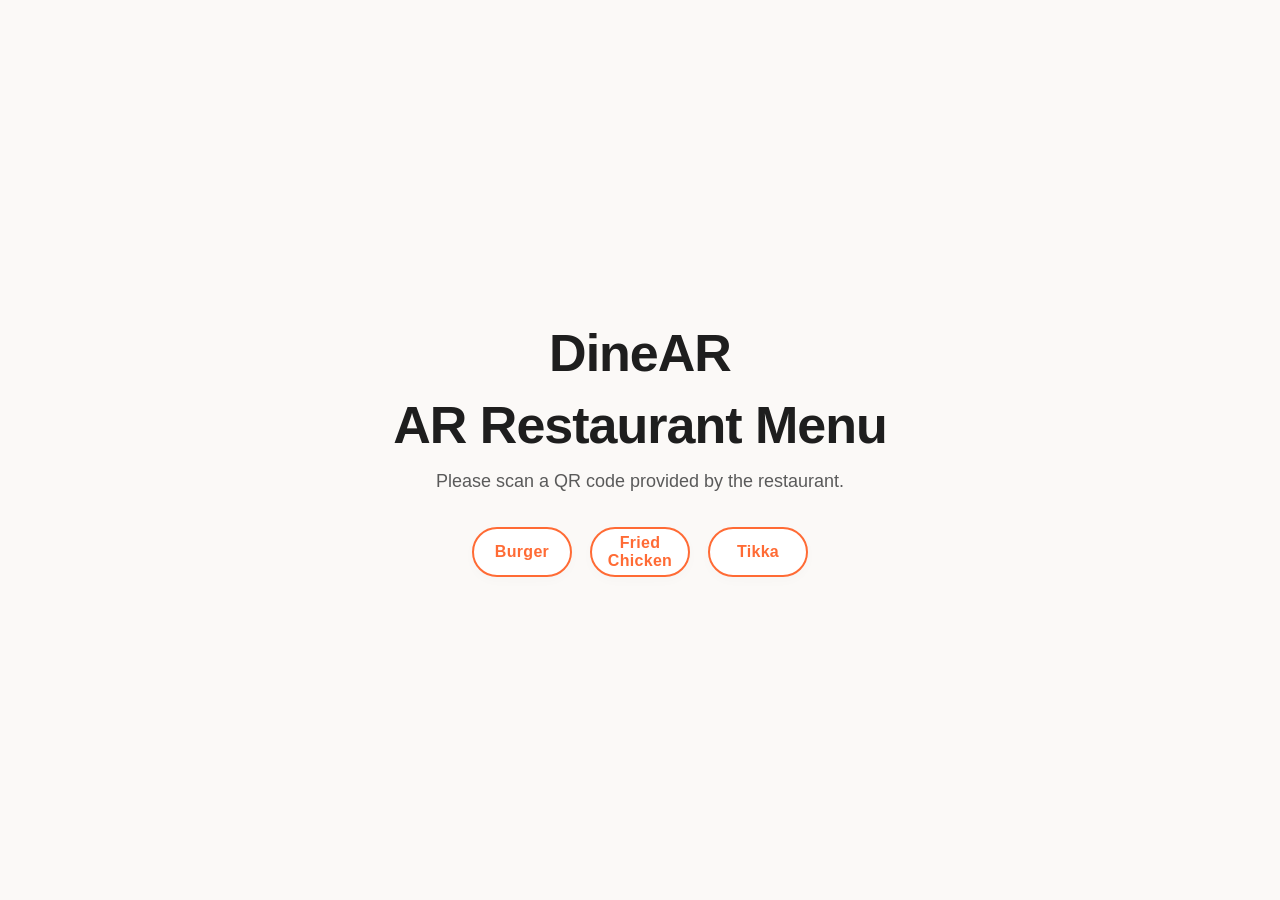
<file: index.html>
<!DOCTYPE html>
<html lang="en">
<head>
    <meta charset="UTF-8">
    <meta name="viewport" content="width=device-width, initial-scale=1.0">
    <title>AR Restaurant Menu</title>

    <link rel="stylesheet" href="css/style.css">
</head>
<body>

    <div class="home-container">
        <h1>DineAR</h1>
        <h1>AR Restaurant Menu</h1>

        <p>
            Please scan a QR code provided by the restaurant.
        </p>
        <div class="button-group">
            <a href="/dinear/food/burger.html"><button style="height: 50px;width: 100px;">Burger</button></a>
            <a href="/dinear/food/fried_chicken.html"><button style="height: 50px;width: 100px;">Fried Chicken</button></a>
            <a href="/dinear/food/tikka.html"><button style="height: 50px;width: 100px;">Tikka</button></a>



        </div>
        

    </div>

</body>
</html>
</file>
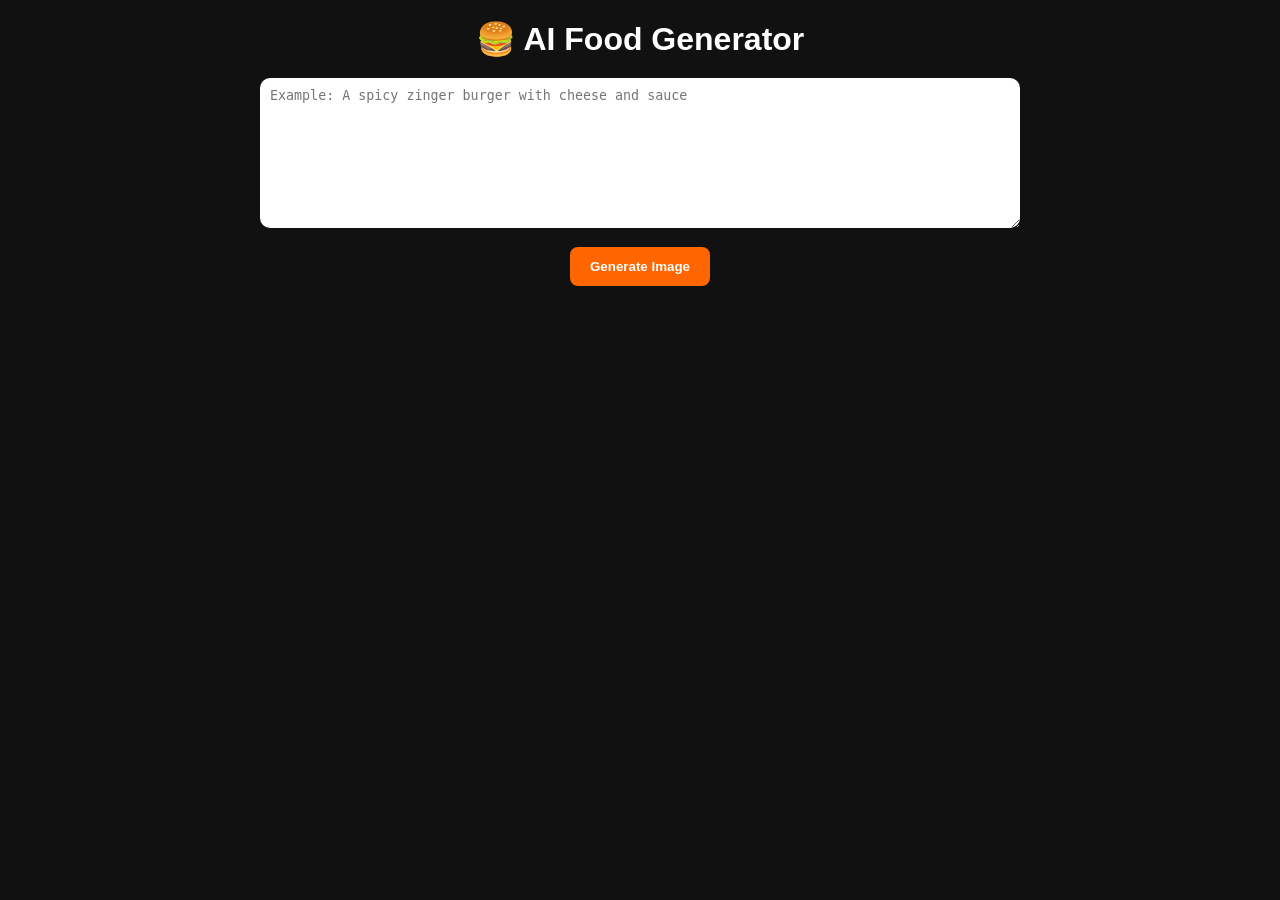
<file: image-generator.html>
<!DOCTYPE html>
<html lang="en">
<head>
<meta charset="UTF-8">
<meta name="viewport" content="width=device-width, initial-scale=1.0">
<title>AI Food Generator</title>

<link rel="stylesheet" href="css/style.css">

<style>

body{
    background:#111;
    color:white;
    font-family:Arial;
}

.generator{
    max-width:800px;
    margin:auto;
    padding:20px;
    text-align:center;
}

textarea{
    width:100%;
    height:150px;
    padding:10px;
    border-radius:10px;
    border:none;
    margin-top:20px;
}

button{
    margin-top:15px;
    padding:12px 20px;
    border:none;
    background:#ff6600;
    color:white;
    cursor:pointer;
    border-radius:8px;
    font-weight:bold;
}

button:hover{
    background:#ff3300;
}

img{
    margin-top:20px;
    max-width:100%;
    border-radius:10px;
}

</style>

</head>
<body>

<div class="generator">

    <h1>🍔 AI Food Generator</h1>

    <textarea id="prompt" placeholder="Example: A spicy zinger burger with cheese and sauce"></textarea>

    <br>

    <button id="generateBtn">Generate Image</button>

    <div id="result"></div>

</div>

<script>
document.getElementById("generateBtn").addEventListener("click", function(){

    let prompt = document.getElementById("prompt").value;

    if(!prompt){
        alert("Please write a prompt first!");
        return;
    }

    let imageUrl = "https://image.pollinations.ai/prompt/" + encodeURIComponent(prompt);

    document.getElementById("result").innerHTML = `
        <p>Generating...</p>
        <img src="${imageUrl}" />
        <br>
        <a href="${imageUrl}" download>
            <button>Examine</button>
        </a>
    `;
});
</script>

</body>
</html>
</file>
<file: css/style.css>
* {
    margin: 0;
    padding: 0;
    box-sizing: border-box;
}

body {
    font-family: 'Segoe UI', Arial, sans-serif;
    background: #FBF9F7; /* 🤍 Warm Off-White - Professional canvas */
    color: #1E1E1E; /* Dark Grey text */
}
/* ============================================================ */
/* ========== 🏠 HOME PAGE (AR RESTAURANT MENU) ============== */
/* ============================================================ */
.home-container {
    height: 100vh;
    display: flex;
    flex-direction: column;
    justify-content: center;
    align-items: center;
    text-align: center;
    background: #FBF9F7; /* ✅ Burger page jaisa background */
    padding: 20px;
    font-family: 'Segoe UI', Arial, sans-serif;
}

.home-container h1 {
    font-size: 52px;
    font-weight: 800;
    color: #1E1E1E;
    margin-bottom: 12px;
    letter-spacing: -1px;
}

/* ✅ "AR Restaurant" ko orange highlight karo */
.home-container h1 span {
    color: #FF6B35;
}

.home-container p {
    font-size: 18px;
    color: #5A5A5A; /* ✅ Soft grey (black nahi) */
    margin-bottom: 32px;
    max-width: 450px;
    line-height: 1.6;
}

/* ✅ Buttons wala container */
.home-container .button-group {
    display: flex;
    justify-content: center;
    gap: 18px;
    flex-wrap: wrap; /* ✅ Mobile par wrap ho jayen */
}

.home-container a {
    text-decoration: none;
}

.home-container button {
    height: 54px;
    width: 130px;
    background: #FFFFFF;
    border: 2px solid #FF6B35;
    color: #FF6B35;
    border-radius: 60px; /* ✅ Pill shape */
    font-weight: 700;
    font-size: 16px;
    cursor: pointer;
    transition: all 0.3s ease;
    box-shadow: 0 4px 12px rgba(0, 0, 0, 0.02);
    letter-spacing: 0.3px;
}

/* ✅ Hover effect - Orange fill ho jaye */
.home-container button:hover {
    background: #FF6B35;
    color: #FFFFFF;
    transform: translateY(-4px);
    box-shadow: 0 10px 30px rgba(255, 107, 53, 0.35);
}

/* ✅ Mobile Responsive (Chhoti screen) */
@media (max-width: 480px) {
    .home-container h1 {
        font-size: 32px;
    }
    .home-container button {
        height: 46px;
        width: 110px;
        font-size: 14px;
    }
    .home-container .button-group {
        gap: 12px;
    }
}



/* ===== NAVBAR (Aapka Chuna Hua Orange) ===== */
.navbar {
    display: flex;
    justify-content: space-between;
    align-items: center;
    padding: 12px 30px;
    background: #FF6B35; /* 🔥 Vibrant Orange */
    color: #FFFFFF;
    box-shadow: 0 4px 20px rgba(255, 107, 53, 0.35);
    position: relative;
}

.navbar-left,
.navbar-right {
    display: flex;
    flex: 1;
}
.navbar-center {
    display: flex;
    justify-content: center;
}
.logo {
    height: 90px;
    width: auto;
}
.navbar-right {
    justify-content: flex-end;
    gap: 12px;
}

.social-icon {
    display: flex;
    justify-content: center;
    align-items: center;
    width: 38px;
    height: 38px;
    background-color: rgba(255, 255, 255, 0.15); /* Transparent white */
    color: #fff;
    border-radius: 50%;
    text-decoration: none;
    font-size: 16px;
    transition: 0.3s ease;
    backdrop-filter: blur(4px);
}
.social-icon:hover {
    background-color: #FFFFFF;
    color: #FF6B35;
    transform: scale(1.05);
}

/* ===== FOOD CONTAINER ===== */
.food-container {
    display: flex;
    min-height: calc(100vh - 120px); /* Navbar height adjust */
    padding: 30px;
    gap: 30px;
    max-width: 1400px;
    margin: 0 auto;
}

/* ===== 3D VIEWER SECTION ===== */
.viewer-section {
    flex: 1.2;
    background: #FFFFFF; /* White card */
    border-radius: 28px;
    padding: 30px;
    box-shadow: 0 10px 40px rgba(0, 0, 0, 0.06);
}

.viewer-section h1 {
    font-size: 32px;
    font-weight: 800;
    color: #1E1E1E;
    margin-bottom: 10px;
    letter-spacing: -0.5px;
}

model-viewer {
    width: 100%;
    height: 480px;
    background: #F4F1EE; /* Soft warm grey for 3D background */
    border-radius: 20px;
    box-shadow: inset 0 2px 8px rgba(0,0,0,0.04);
}

/* ============================================================== */
/* ========== 🔥 FIXED: DESKTOP DESCRIPTION (Right Sidebar) ===== */
/* ============================================================== */
.description {
    flex: 0.8;
    background: #FFFFFF;
    border-radius: 28px;
    padding: 32px 30px;
    box-shadow: 0 10px 40px rgba(0, 0, 0, 0.06);
    color: #1E1E1E;
    display: flex;
    flex-direction: column;
    gap: 22px; /* ✅ HARR CHEEZ KE BEECH 22px KA PERMANENT GAP */
}

/* Saare bachon (children) ke margins ZERO - Sirf parent gap kaam karega */
.description h2,
.description h3,
.description p,
.description .price-tag,
.description ul,
.description .recommendations {
    margin: 0;
}

/* Recommended ki border aur spacing */
.description .recommendations {
    padding-top: 20px;
    border-top: 2px solid #EBE7E3;
    margin: 0;
}
.description .recommendations h2 {
    margin-bottom: 16px;
}

/* Ingredients ke list items (badges) */
.description ul {
    padding-left: 0;
    list-style: none;
    display: flex;
    flex-wrap: wrap;
    gap: 12px;
}
.description ul li {
    font-size: 15px;
    color: #1E1E1E;
    background: #F4F1EE;
    padding: 6px 16px;
    border-radius: 50px;
    font-weight: 500;
}

/* ⭐ DESI YELLOW PRICE TAG */
.price-tag {
    background: #D4A02B;
    color: #FFFFFF;
    font-weight: 800;
    font-size: 22px;
    padding: 8px 24px;
    border-radius: 50px;
    display: inline-block;
    box-shadow: 0 6px 16px rgba(212, 160, 43, 0.35);
    width: fit-content;
    letter-spacing: 0.5px;
}

/* ===== BUTTONS (AR & Menu) ===== */
.buttons {
    margin-top: 25px;
    display: flex;
    gap: 14px;
}

.ar-btn {
    background: #FF6B35;
    color: white;
    border: none;
    padding: 14px 32px;
    border-radius: 60px;
    font-size: 16px;
    font-weight: 700;
    cursor: pointer;
    transition: 0.3s;
    box-shadow: 0 4px 14px rgba(255, 107, 53, 0.35);
}
.ar-btn:hover {
    transform: translateY(-2px);
    box-shadow: 0 8px 24px rgba(255, 107, 53, 0.4);
}

#menu-btn {
    background: #1E1E1E;
    color: white;
    border: none;
    padding: 14px 20px;
    border-radius: 60px;
    font-size: 20px;
    cursor: pointer;
    display: none; /* Hidden on desktop */
}
#menu-btn:hover {
    background: #333;
}

/* ============================================================== */
/* ========== 🍔 FIXED: RECOMMENDATIONS (CARDS BADE) ============ */
/* ============================================================== */
.rec-grid{
    display:flex;
    flex-direction:column;
    align-items: center;  /* 👈 Ye add karo */
    gap:20px;
}

.rec-card{
    display:flex;
    flex-direction:column;   /* 👈 Image ke neeche text */
    justify-content:center;
    align-items:center;

    width:100%;
    max-width:280px;
    min-height:170px;

    padding:18px;

    background:#fff;
    border-radius:22px;

    text-decoration:none;    /* 👈 Underline remove */
    color:#1E1E1E;

    box-shadow:0 8px 20px rgba(0,0,0,.06);
    transition:.3s;
}

.rec-card:hover{
    transform:translateY(-4px);
    box-shadow:0 14px 35px rgba(0,0,0,.12);
}



.rec-card img{
    width:110px;
    height:110px;
    object-fit:cover;
    border-radius:50%;
    margin-bottom:10px;
    border:4px solid #FBF9F7;
    background:#FBF9F7;


}



.rec-card p{
    margin:0;
    font-size:16px;
    font-weight:700;
    text-align:center;
    text-decoration:none;
}


.rec-card,
.rec-card:link,
.rec-card:visited{
    text-decoration:none;
}

.rec-card p{
    text-decoration:none;
}
.rec-card:hover {
    transform: scale(1.04);
    box-shadow: 0 10px 30px rgba(0,0,0,0.08);
}
.rec-card img{
    width:140px;
    height:140px;
    object-fit:contain;
    border-radius:18px;
    display:block;
    margin-bottom:12px;
    background:#FBF9F7;
}
.rec-card p {
    margin-top: 12px;
    font-weight: 700;
    font-size: 16px; /* Text thora bada */
    color: #1E1E1E;
}

/* ============================================================== */
/* ========== 🔥 FIXED: MOBILE SIDEBAR ========================== */
/* ============================================================== */
#sidebar {
    position: fixed;
    top: 0;
    right: -340px;
    width: 320px;
    height: 100%;
    background: #FFFFFF;
    color: #1E1E1E;
    padding: 30px 25px;
    transition: 0.4s cubic-bezier(0.22, 1, 0.36, 1);
    overflow-y: auto;
    box-shadow: -8px 0 40px rgba(0, 0, 0, 0.08);
    z-index: 999;
    display: flex;
    flex-direction: column;
    gap: 22px; /* ✅ YAHAN BHI 22px KA SAME GAP */
}

/* Sidebar ke saare bachon (children) ke margins ZERO */
#sidebar h2,
#sidebar h3,
#sidebar p,
#sidebar .price-tag,
#sidebar ul,
#sidebar .recommendations,
#sidebar #close-btn {
    margin: 0;
}

/* Close button ko bilkul upar rakho */
#sidebar #close-btn {
    text-align: right;
    font-size: 24px;
    cursor: pointer;
    color: #1E1E1E;
}

/* Sidebar mein Recommended ki border */
#sidebar .recommendations {
    padding-top: 20px;
    border-top: 2px solid #EBE7E3;
    margin: 0;
}
#sidebar .recommendations h2 {
    margin-bottom: 16px;
}

#sidebar ul {
    padding-left: 0;
    list-style: none;
    display: flex;
    flex-wrap: wrap;
    gap: 12px;
}
#sidebar ul li {
    background: #F4F1EE;
    padding: 6px 16px;
    border-radius: 50px;
    color: #1E1E1E;
}
#sidebar .price-tag {
    background: #D4A02B;
    color: white;
    padding: 6px 20px;
    border-radius: 50px;
    display: inline-block;
    font-weight: 800;
    width: fit-content;
}

/* ===== FAKE AR MODE ===== */
.fake-ar {
    position: fixed;
    top: 0;
    left: 0;
    width: 100%;
    height: 100%;
    background: rgba(0, 0, 0, 0.92);
    z-index: 9999;
}
.hidden {
    display: none;
}
.ar-topbar {
    position: absolute;
    top: 20px;
    right: 20px;
    z-index: 10000;
}
.ar-topbar button {
    padding: 12px 24px;
    background: #FF3B30;
    color: white;
    border: none;
    border-radius: 60px;
    font-weight: 700;
    cursor: pointer;
}

/* ====================================== */
/* ========== RESPONSIVE =============== */
/* ====================================== */


/* ===== TABLET (769px - 992px) - HORIZONTAL ===== */
@media (min-width: 769px) and (max-width: 992px) {
    .food-container {
        flex-direction: row !important;
        padding: 20px;
        gap: 20px;
    }
    .description {
        display: flex !important; /* Direct dikhega */
    }
    #menu-btn {
        display: none !important; /* Menu button chhupa */
    }
    model-viewer {
        height: 400px;
    }
    .rec-card {
        max-width: 180px;
    }
}

/* ===== MOBILE (<= 768px) - VERTICAL (Description Sidebar mein) ===== */
@media (max-width: 768px) {
    /* ✅ Sab se zaroori: Container ko VERTICAL karo */
    .food-container {
        flex-direction: column !important;
        padding: 10px !important;
        gap: 15px;
    }
    
    /* ✅ Description ko neeche se hatao (sirf sidebar mein rakho) */
    .description {
        display: none !important;
    }
    
    /* ✅ Menu button dikhao */
    #menu-btn {
        display: block !important;
    }

    /* ----- Baqi Mobile Styling (Waise ki waise) ----- */
    .navbar {
        flex-wrap: wrap;
        padding: 10px 16px;
        justify-content: center;
    }
    .navbar-left {
        display: none;
    }
    .navbar-center {
        flex: 1 1 100%;
        justify-content: center;
        order: -1;
        margin-bottom: 4px;
    }
    .navbar-right {
        flex: 1;
        justify-content: flex-end;
        gap: 8px;
    }
    .logo {
        height: 70px;
    }
    .social-icon {
        width: 32px;
        height: 32px;
        font-size: 13px;
    }
    .viewer-section {
        padding: 16px;
        border-radius: 20px;
        width: 100%;
    }
    .viewer-section h1 {
        font-size: 26px;
    }
    model-viewer {
        height: 380px !important; /* Thora bada kiya */
    }
    .buttons {
        flex-wrap: wrap;
    }
    .ar-btn {
        flex: 1;
        text-align: center;
        padding: 12px;
    }
    #sidebar {
        width: 85%;
        right: -90%;
        padding: 24px 20px;
    }

.rec-card img{
    width:140px;
    height:140px;
    object-fit:contain;
    border-radius:18px;
    display:block;
}
    .rec-card p {
        font-size: 14px;
        font-weight: 700;
        margin-top: 8px;
        color: #1E1E1E;
    }
}

@media (max-width: 480px) {
    /* ✅ Container ko VERTICAL karo */
    .food-container {
        flex-direction: column !important;
        padding: 8px !important;
        gap: 10px;
    }
    
    /* ✅ Description ko neeche se hatao (sidebar mein rakho) */
    .description {
        display: none !important;
    }
    
    /* ✅ Menu button dikhao */
    #menu-btn {
        display: block !important;
    }
    
    /* ✅ 3D Viewer ko full width aur chhota */
    .viewer-section {
        padding: 12px;
        border-radius: 16px;
        width: 100%;
    }
    .viewer-section h1 {
        font-size: 22px;
    }
    model-viewer {
        height: 320px !important;
    }
    
    /* ✅ Buttons */
    .buttons {
        flex-wrap: wrap;
        gap: 10px;
    }
    .ar-btn {
        flex: 1;
        text-align: center;
        padding: 10px;
        font-size: 14px;
    }
    
    /* ✅ Recommended Cards - Chhoti screen par fit */
    .rec-grid {
        justify-content: center;
        gap: 10px;
    }
.rec-card{
    width:100%;
    max-width:260px;
    padding:16px;
    border-radius:18px;
}

.rec-card img{
    width:130px;
    height:130px;
    object-fit:contain;
    border-radius:18px;
}
    .rec-card p {
        font-size: 12px;
        margin-top: 6px;
    }
    
    /* ✅ Sidebar - Chhoti screen par */
    #sidebar {
        width: 90%;
        right: -95%;
        padding: 20px 16px;
        gap: 18px;
    }
    #sidebar h2 {
        font-size: 20px;
    }
    #sidebar h3 {
        font-size: 16px;
    }
    #sidebar p {
        font-size: 14px;
    }
    #sidebar ul li {
        font-size: 13px;
        padding: 4px 14px;
    }
    #sidebar .price-tag {
        font-size: 18px;
        padding: 6px 16px;
    }
}












/* ===== FINAL FIX: Mobile Vertical (<= 768px) ===== */
@media (max-width: 768px) {
    /* ✅ Container ko VERTICAL kar do */
    .food-container {
        flex-direction: column !important;
        padding: 10px !important;
        gap: 15px !important;
    }
    
    /* ✅ Description ko neeche se hatao (sidebar mein rakho) */
    .description {
        display: none !important;
    }
    
    /* ✅ Menu button dikhao */
    #menu-btn {
        display: block !important;
    }
    
    /* ✅ 3D Viewer ko full width */
    .viewer-section {
        width: 100% !important;
    }
    model-viewer {
        height: 380px !important;
    }
    
    /* ✅ Recommended Cards */
    .rec-card {
        max-width: 160px !important;
        flex: 0 0 calc(50% - 10px) !important;
    }
    .rec-card img {
        height: 140px !important;
    }
}






@media (max-width:768px){

.rec-grid{
    flex-direction:column;
    align-items:center;
    gap:18px;
}

.rec-card{
    width:100%;
    max-width:260px;
}

}
</file>
